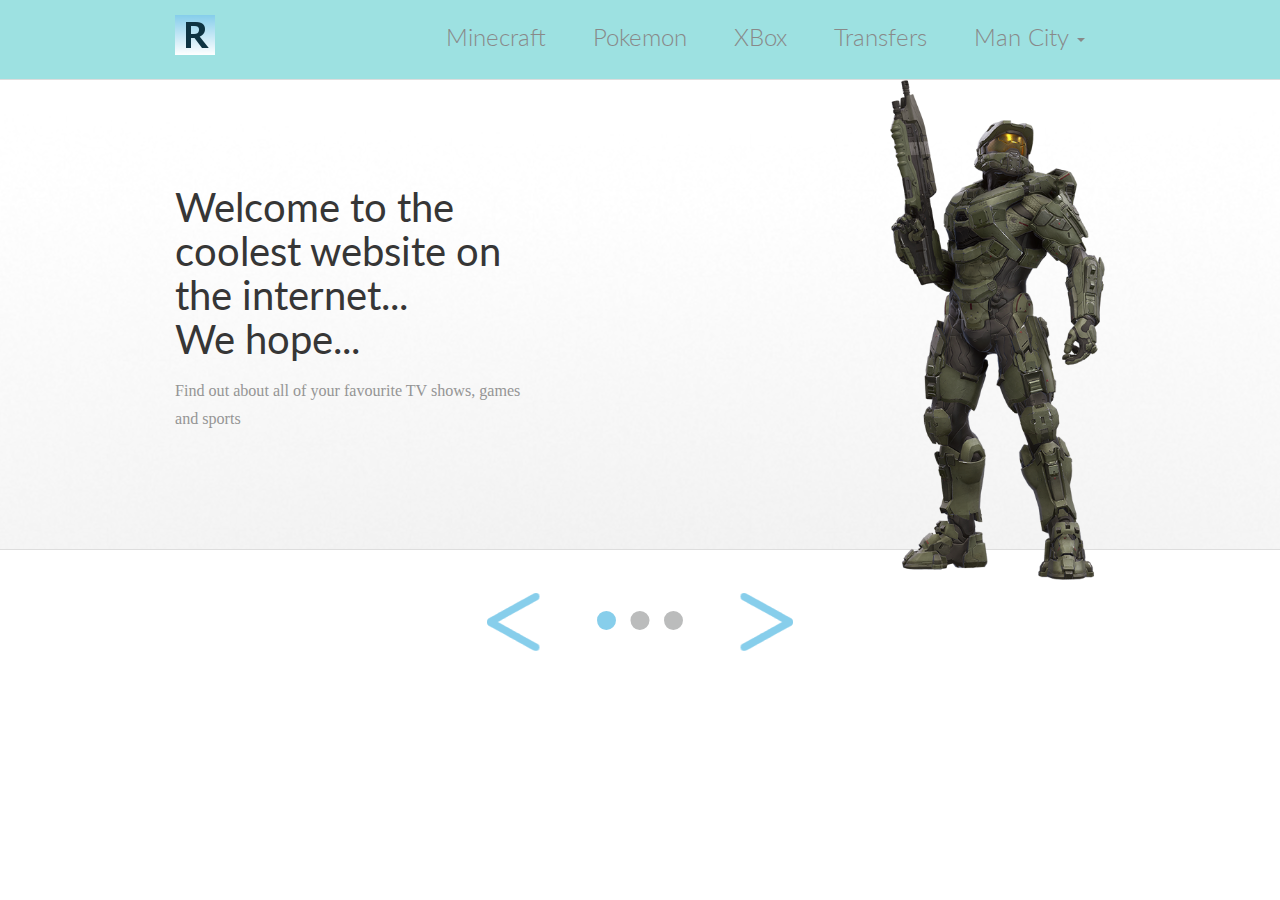
<file: index.html>
<!doctype html>
<html>
  <head>
    <!--<link href='http://fonts.googleapis.com/css?family=Oswald:400,300' rel='stylesheet'>-->
    <link href='https://fonts.googleapis.com/css?family=Lato|Source+Sans+Pro|Oswald:400,300' rel='stylesheet' type='text/css'>
    <link href="styles/css/bootstrap.min.css" rel="stylesheet">
    <link href="styles/css/styles.css" rel="stylesheet">

  </head>
  <body>
    <div class="header">
      <div class="container">
        <a href="index.html" class="logo-icon">
          <img src="images/logo.png">
        </a>

        <ul class="menu">
          <li><a href="minecraft.html">Minecraft</a></li>
          <li><a href="pokemon.html">Pokemon</a></li>
          <li><a href="xbox.html">XBox</a></li>
          <li><a href="transfers.html">Transfers</a></li>
          <li class="dropdown">
            <a href="#" class="dropdown-toggle">Man City <b class="caret"></b></a>
            <ul class="dropdown-menu">
              <li><a href="mancity/team-photo.html">Team Photo</a></li>
              <li><a href="mancity/players.php">Players</a></li>
              <li><a href="mancity/games.html">Games</a></li>
            </ul>
          </li>
        </ul>
      </div>
    </div>

    <div class="slider">

      <div class="slide active-slide">
        <div class="container">
          <div class="row">
            <div class="slide-copy col-xs-5">
              <h1>Welcome to the coolest website on the internet...<br>We hope...</h1>
              <p>Find out about all of your favourite TV shows, games and sports</p>


            </div>
            <div class="slide-img col-xs-7">
              <img src="images/master-chief.png" class = "master-chief">
            </div>
          </div>
        </div>
      </div>

      <div class="slide slide-feature">
        <div class="container">
          <div class="row">
            <div class="col-xs-12">
              <a href="minecraft.html"><img src="images/minecraft-icon.png"></a>
              <a href="minecraft.html">Minecraft</a>
            </div>

          </div>
        </div>
      </div>

      <div class="slide">
        <div class="container">
          <div class="row">
            <div class="slide-copy col-xs-5">
              <h1>Check out some XBox games</h1>
              <p>If you want to play them you'll need an actual XBox though...</p>

            </div>
            <div class="slide-img col-xs-7">
              <img src="images/xbox_games.jpg">
            </div>
          </div>
        </div>
      </div>
    </div>

    <div class="slider-nav">
      <a href="#" class="arrow-prev"><img src="images/arrow-left.png"></a>
      <ul class="slider-dots">
        <li class="dot active-dot">&bull;</li>
        <li class="dot">&bull;</li>
        <li class="dot">&bull;</li>
      </ul>
      <a href="#" class="arrow-next"><img src="images/arrow-right.png"></a>
    </div>

    <script src="//ajax.googleapis.com/ajax/libs/jquery/1.11.1/jquery.min.js"></script>
    <script src="scripts/app.js"></script>
  </body>
</html>
</file>
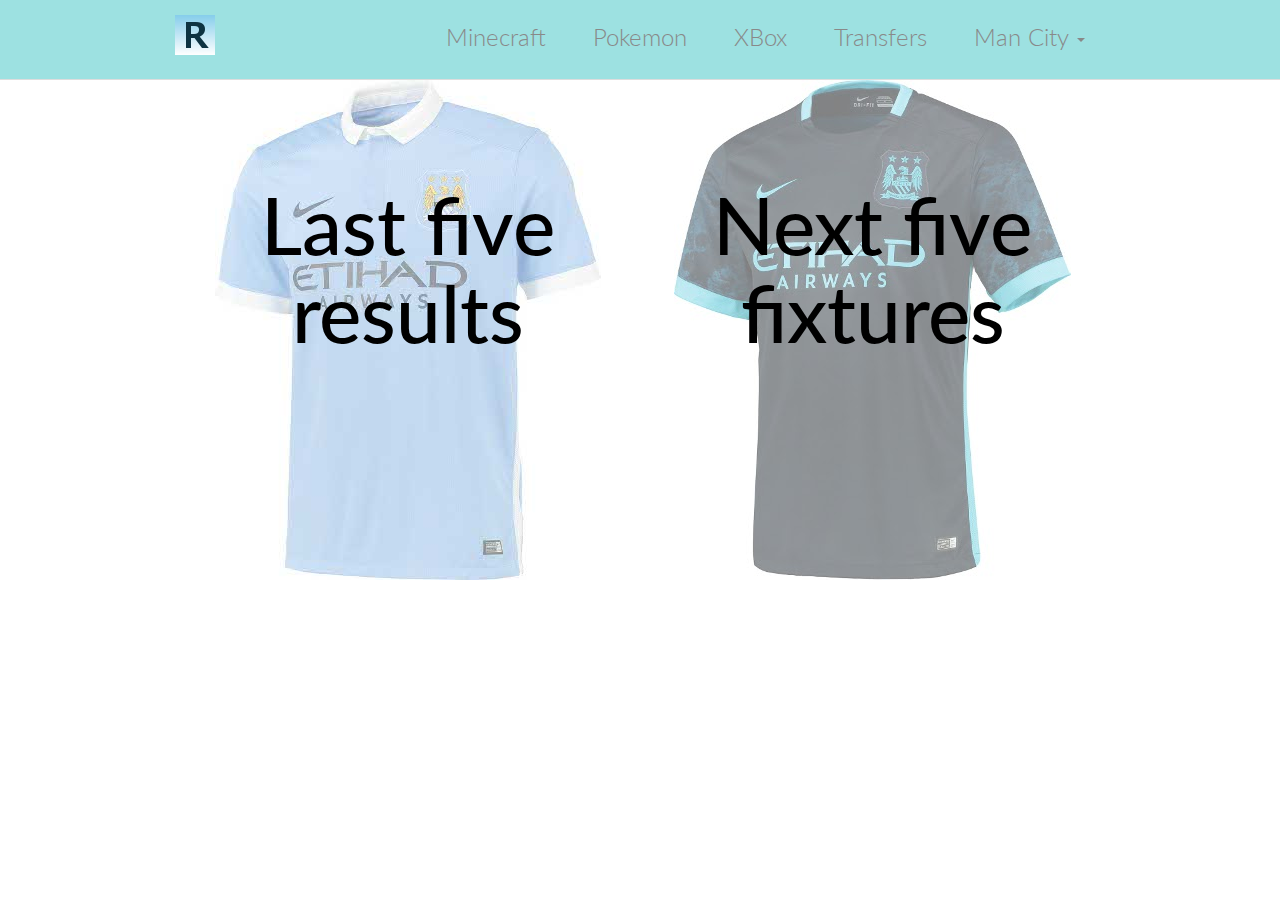
<file: mancity/games.html>
<!doctype html>
<html>
<meta charset="UTF-8">
<head>
    <!--<link href='http://fonts.googleapis.com/css?family=Oswald:400,300' rel='stylesheet'>-->
    <link href='https://fonts.googleapis.com/css?family=Lato|Source+Sans+Pro|Oswald:400,300' rel='stylesheet' type='text/css'>
    <link href="../styles/css/bootstrap.min.css" rel="stylesheet">
    <link href="../styles/css/styles.css" rel="stylesheet">
</head>
  <body>
    <div class="header">
      <div class="container">
        <a href="../index.html" class="logo-icon">
          <img src="../images/logo.png">
        </a>
        <ul class="menu">
          <li><a href="../minecraft.html">Minecraft</a></li>
          <li><a href="../pokemon.html">Pokemon</a></li>
          <li><a href="../xbox.html">XBox</a></li>
          <li><a href="../transfers.html">Transfers</a></li>
          <li class="dropdown">
            <a href="#" class="dropdown-toggle">Man City <b class="caret"></b></a>
            <ul class="dropdown-menu">
              <li><a href="team-photo.html">Team Photo</a></li>
              <li><a href="players.php">Players</a></li>
              <li><a href="games.html">Games</a></li>
            </ul>
          </li>
        </ul>
      </div>
    </div>

    <div class="main_layout">
      <div class ="container">
          <div class="games-left">
            <h1><a href="previous-games.html">Last five results</a></h1>
          </div>
          <div class="games-right">
            <h1><a href="next-games.html">Next five fixtures</a></h1>
          </div>
      </div>
    </div>
    <script src="//ajax.googleapis.com/ajax/libs/jquery/1.11.1/jquery.min.js"></script>
    <script src="../scripts/app.js"></script>
  </body>
</html>
</file>
<file: styles/css/styles.css>
/* General */

.container {
  width: 960px;
}

.main_layout{
  color: #363636;

  font-family: 'Lato', sans-serif;
  font-weight: 400;

  font-size: 2em;

/**  position: relative;
  width: 100%;
  height: 470px;
  border-bottom: 1px solid #ddd;**/

  /*background: transparent url('../../images/transparent_background.png') center center no-repeat;
  background-size: cover;
  display: none;
  position: absolute;
  top: 0;
  left: 0;
  width: 100%;
  height: 100%;*/
}

.football{

  padding-top:50px;
  background-image: url('../../images/football_background.png');
  height:360px;
  width:auto;
  background-size: cover;
}


/* Header */

.header {
  background-color: rgba(140, 220, 220, 0.85);
  border-bottom: 1px solid #ddd;

  font-family: 'Lato', sans-serif;
  font-weight: 300;

  font-size: 24px;
  padding: 15px;
}


/* Menu */

.header .menu {
  float: right;
  list-style: none;
  margin-top: 5px;
}

.menu > li {
  display: inline;
  padding-left: 20px;
  padding-right: 20px;
}

.menu a {
  color: #898989;
}

/* Dropdown */

.dropdown-menu {
  font-size: 16px;
  margin-top: 5px;
  min-width: 105px;
}

.dropdown-menu li a {
  color: #898989;
  padding: 6px 20px;
  font-weight: 300;
}


/* Carousel */

.master-chief{
  height: 500px;
  z-index: 1;
}

.slider {
  position: relative;
  width: 100%;
  height: 470px;
  border-bottom: 1px solid #ddd;
}

.slide {
  background: transparent url('../../images/transparent_background.png') center center no-repeat;
  background-size: cover;
  display: none;
  position: absolute;
  top: 0;
  left: 0;
  width: 100%;
  height: 100%;
}

.active-slide {
    display: block;
}

.slide-copy h1 {
  color: #363636;

  font-family: 'Lato', sans-serif;
  font-weight: 400;

  font-size: 40px;
  margin-top: 105px;
  margin-bottom: 0px;
}

.slide-copy h2 {
  color: #b7b7b7;

  font-family: 'Lato', sans-serif;
  font-weight: 400;

  font-size: 40px;
  margin: 5px;
}

.slide-copy p {
  color: #959595;
  font-family: Georgia, "Times New Roman", serif;
  font-size: 1.15em;
  line-height: 1.75em;
  margin-bottom: 15px;
  margin-top: 16px;
}

.slide-img {
  text-align: right;
}

/* Slide feature */

.slide-feature {
  text-align: center;
  background-image: url('../../images/minecraft_background.jpg');
  height: 475px;
}

.slide-feature img {
  margin-top: 112px;
  margin-bottom: 28px;
}

.slide-feature a {
  display: block;
  color: #FFFFFF;;


  font-family: 'Lato', sans-serif;
  font-weight: bold;

  font-size: 100px;
}

.slider-nav {
  text-align: center;
  margin-top: 20px;
  z-index: 5;
}

.arrow-prev {
  margin-right: 45px;
  display: inline-block;
  vertical-align: top;
  margin-top: 20px;
}

.arrow-next {
  margin-left: 40px;
  display: inline-block;
  vertical-align: top;
  margin-top: 20px;
}

.slider-dots {
  list-style: none;
  display: inline-block;
  padding-left: 0;
  margin-bottom: 0;
}

.slider-dots li {
  color: #bbbcbc;
  display: inline;
  font-size: 70px;
  margin-right: 5px;
}

.slider-dots li.active-dot {
  color: #87ceeb;
}


/* App links */

.get-app {
  list-style: none;
  padding-bottom: 9px;
  padding-left: 0px;
  padding-top: 9px;
}

.get-app li {
  float: left;
  margin-bottom: 5px;
  margin-right: 5px;
}

.get-app img {
  height: 40px;
}

/* Pokemon */

.pokemon_class p{
  padding-top:50px;
  margin-left: auto;
  margin-right: auto;
  text-align: center;
}

.pokemon_centre{
  margin-left: auto;
  margin-right: auto;
  text-align: center;
}

.left-container{
  height: 400px;
  width: 360px;
  line-height: 400px;
  text-align: center;
  float: left;


}

.left-container h1{
  display:inline-block;
  vertical-align: middle;
  line-height: normal;
    font-size: 50px;

}



.right-container{
  width: 550px;
    float: right;
    text-align: center;

}

.games-left{
  padding-top: 80px;
  width:50%;
  height:500px;
  background-image: url("../../images/mancity-home.jpg");
  background-repeat: no-repeat;
  background-position: center;
  float:left;
  text-align: center;
}

.games-left h1 a{
  font-size: 80px;
  text-align: center;
  color: #000000;
}


.games-right{
  padding-top: 80px;
  width: 50%;
  height:500px;
  background-image: url("../../images/mancity-away.jpg");
  background-repeat: no-repeat;
  background-position: center;
  float: right;
  text-align: center;
}

.games-right h1 a{
  font-size: 80px;
  text-align: center;
  color: #000000;
}

.table{
  width:100%;
  margin-left: auto;
  margin-right: auto;
  margin-top: 50px;
  font-size: 0.8em;
}

tbody tr:hover {
  background: yellow;
}

tbody tr:nth-child(odd) {
  background: #87CEEB;
}

.image_centre{
  text-align: center;
}

#large_alt{
  font-size: 16px;
}

.image_container{
  position:relative;
}

.image_description{
  position: absolute;
  top: 0;
  bottom: 0;
  right: 0;
  left: 0;
  background: rgba(135, 206, 235, 0.72);
  color: #fff;
  /*visibility: hidden;
  opacity: 0;*/
  display: none;

}

/**.image_container:hover .image_description{
  /*visibility: visible;
  opacity: 1;*/
  /**display: block;
}**/

.tags{
  position: absolute;
  top: 200px;
  left: 0;
  font-size: 16px;
/**  background: #eee;
  color: #87CEEB;
vertical-align: middle;**/
}

area.face{
  position: relative;
  text-align: center;

}

/**area.face:after{
  content:attr(title);
  position: absolute;
  left: 0;
  bottom: 0;
  opacity: 0;
  padding: 0.5em 20px;

}**/

/**area.face:after, area.face:focus:after{
  opacity:1.0;
}**/

.ui-tooltip-content{
  font-size: 50px;
  padding: 10px 20px;
  background: #87CEEB;
  border: 4px solid white;
  border-radius: 20px;
  box-shadow: 0 0 7px black;


}

.ui-tooltip-content *{
  /*margin: 0px;
  padding: 0px;
  border-width: 0px;*/
}

.ui-tooltip{
  max-width: none !important;
  padding: 0px;
  border-width: 0px;
}

.ui-widget-content{
  border: 0px;
  background: none;
}

.player{
  text-align: center;
}

#ytplayer{
  margin-top: 50px;
}
</file>
